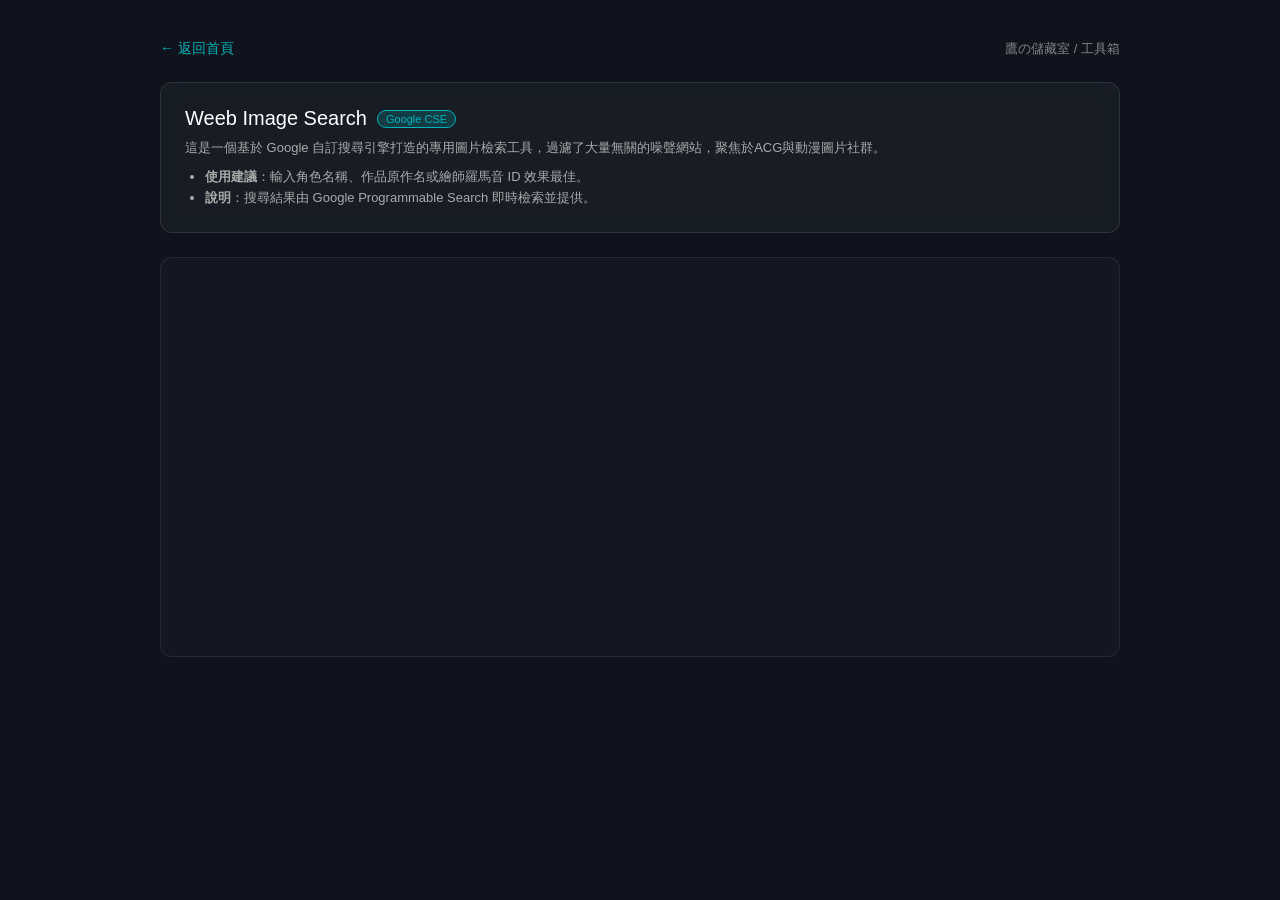
<file: weeb_image_search/index.html>
<!DOCTYPE html>
<html lang="zh-CN">

<head>
    <meta charset="UTF-8">
    <meta http-equiv="X-UA-Compatible" content="IE=edge">
    <meta name="viewport" content="width=device-width, initial-scale=1.0">
    <link rel="icon" type="image/png" href="../assets/favicons/favicon-32x32.png">
    <title>二次元自訂找圖 - 鷹的儲藏室</title>

    <style>
        * {
            box-sizing: border-box;
            margin: 0;
            padding: 0;
        }

        body {
            min-height: 100vh;
            background-color: #121925;
            font-family: -apple-system, BlinkMacSystemFont, "Segoe UI", Roboto, "Microsoft YaHei", sans-serif;
            color: #fff;
            display: flex;
            flex-direction: column;
            align-items: center;
            padding: 40px 20px;
            background-image: url('../assets/img/mask.png');
            background-repeat: repeat;
        }

        .header-nav {
            width: 100%;
            max-width: 960px;
            margin-bottom: 24px;
            display: flex;
            justify-content: space-between;
            align-items: center;
        }

        .back-link {
            color: #00b3ba;
            text-decoration: none;
            font-size: 14px;
            display: inline-flex;
            align-items: center;
            gap: 6px;
            transition: color 0.2s;
        }

        .back-link:hover {
            color: #fff;
        }

        /* 資訊與說明面板 (你要求的 info region) */
        .info-card {
            width: 100%;
            max-width: 960px;
            background: rgba(255, 255, 255, 0.04);
            border: 1px solid rgba(255, 255, 255, 0.1);
            border-radius: 12px;
            padding: 24px;
            backdrop-filter: blur(10px);
            margin-bottom: 24px;
        }

        .tool-title {
            font-size: 20px;
            font-weight: 500;
            margin-bottom: 8px;
            display: flex;
            align-items: center;
            gap: 10px;
        }

        .badge {
            font-size: 11px;
            background: rgba(0, 179, 186, 0.2);
            color: #00b3ba;
            border: 1px solid #00b3ba;
            padding: 2px 8px;
            border-radius: 12px;
        }

        .info-content {
            font-size: 13px;
            color: #aaa;
            line-height: 1.6;
        }

        .info-content ul {
            margin-top: 8px;
            padding-left: 20px;
        }

        /* Google CSE 搜尋容器 */
        .search-container {
            width: 100%;
            max-width: 960px;
            background: rgba(255, 255, 255, 0.02);
            border: 1px solid rgba(255, 255, 255, 0.08);
            border-radius: 12px;
            padding: 20px;
            min-height: 400px;
        }
    </style>

    <!-- Google CSE 官方異步腳本 -->
    <script async src="https://cse.google.com/cse.js?cx=014419604116388674756:hv4qvcrqxbs"></script>
</head>

<body>
    <header class="header-nav">
        <a href="../" class="back-link">&larr; 返回首頁</a>
        <span style="font-size: 13px; color: #858585;">鷹の儲藏室 / 工具箱</span>
    </header>

    <!-- 自訂資訊區域 (Info Region) -->
    <section class="info-card">
        <h1 class="tool-title">
            Weeb Image Search
            <span class="badge">Google CSE</span>
        </h1>
        <div class="info-content">
            <p>這是一個基於 Google 自訂搜尋引擎打造的專用圖片檢索工具，過濾了大量無關的噪聲網站，聚焦於ACG與動漫圖片社群。</p>
            <ul>
                <li><strong>使用建議</strong>：輸入角色名稱、作品原作名或繪師羅馬音 ID 效果最佳。</li>
                <li><strong>說明</strong>：搜尋結果由 Google Programmable Search 即時檢索並提供。</li>
            </ul>
        </div>
    </section>

    <!-- 搜尋框與結果渲染容器 -->
    <main class="search-container">
        <div class="gcse-search"></div>
    </main>
</body>

</html>
</file>
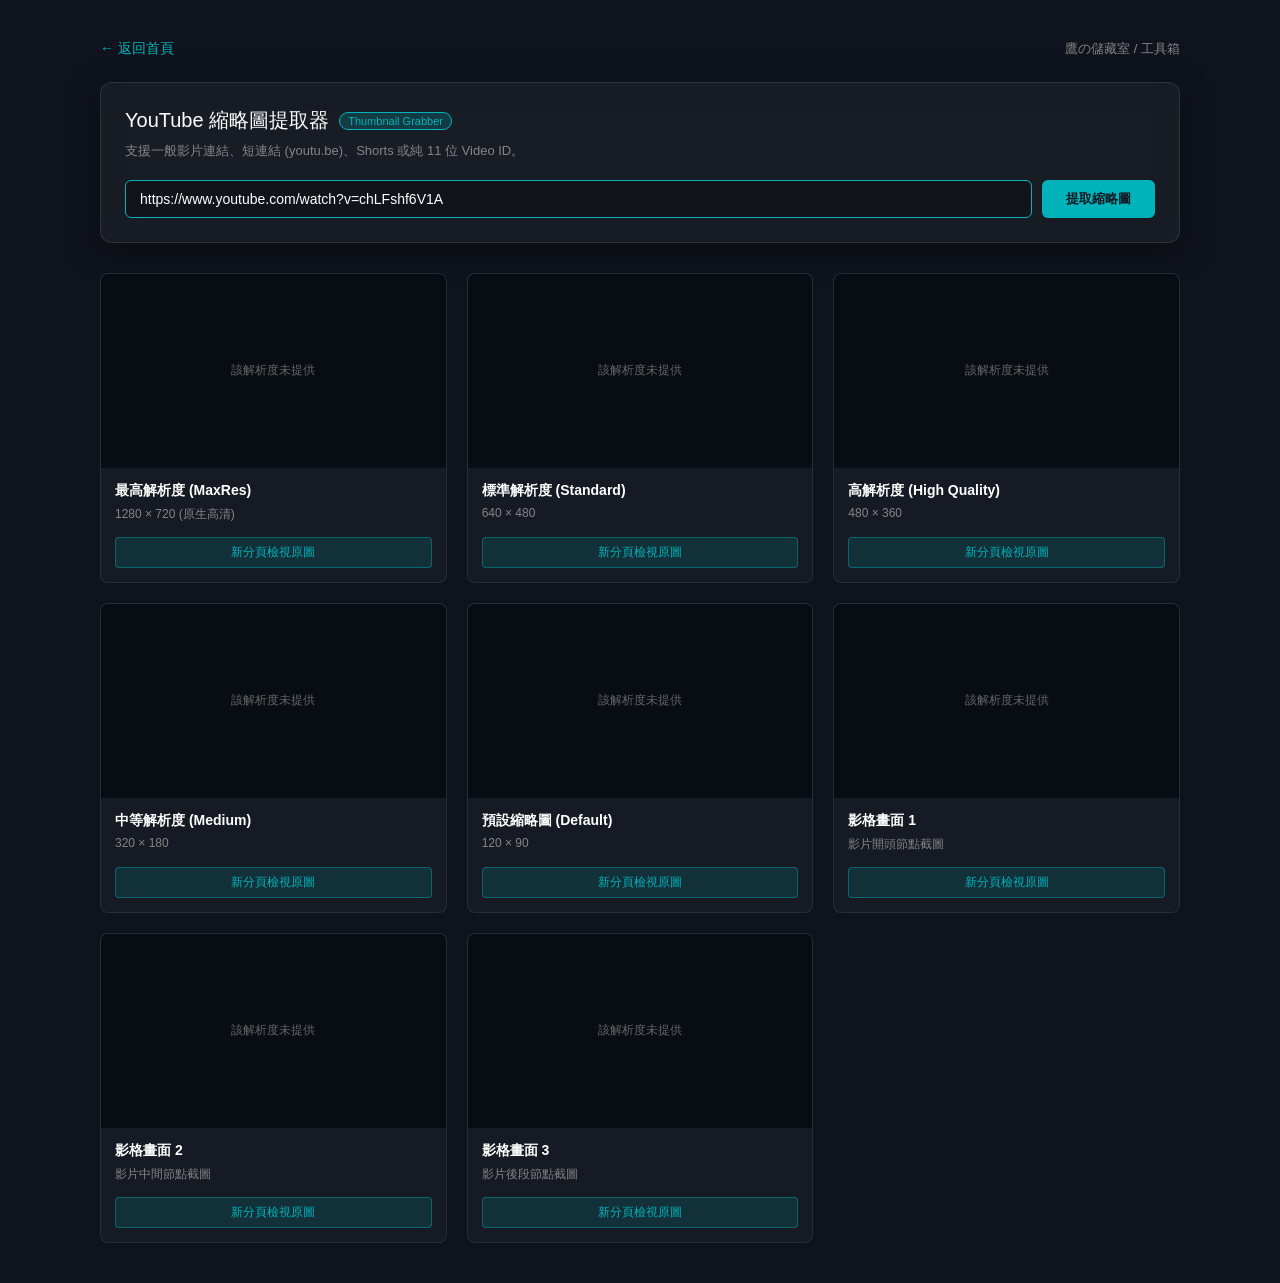
<file: youtube_thumbnail_grabber/index.html>
<!DOCTYPE html>
<html lang="zh-CN">

<head>
    <meta charset="UTF-8">
    <meta http-equiv="X-UA-Compatible" content="IE=edge">
    <meta name="viewport" content="width=device-width, initial-scale=1.0">
    <link rel="icon" type="image/png" href="../assets/favicons/favicon-32x32.png">
    <title>YouTube 縮略圖提取器 - 鷹的儲藏室</title>

    <style>
        * {
            box-sizing: border-box;
            margin: 0;
            padding: 0;
        }

        body {
            min-height: 100vh;
            background-color: #121925;
            font-family: -apple-system, BlinkMacSystemFont, "Segoe UI", Roboto, "Microsoft YaHei", sans-serif;
            color: #fff;
            display: flex;
            flex-direction: column;
            align-items: center;
            padding: 40px 20px;
            background-image: url('../assets/img/mask.png');
            background-repeat: repeat;
        }

        .header-nav {
            width: 100%;
            max-width: 1080px;
            margin-bottom: 24px;
            display: flex;
            justify-content: space-between;
            align-items: center;
        }

        .back-link {
            color: #00b3ba;
            text-decoration: none;
            font-size: 14px;
            display: inline-flex;
            align-items: center;
            gap: 6px;
            transition: color 0.2s;
        }

        .back-link:hover {
            color: #fff;
        }

        .tool-card {
            width: 100%;
            max-width: 1080px;
            background: rgba(255, 255, 255, 0.04);
            border: 1px solid rgba(255, 255, 255, 0.1);
            border-radius: 12px;
            padding: 24px;
            backdrop-filter: blur(10px);
            box-shadow: 0 8px 32px rgba(0, 0, 0, 0.4);
            margin-bottom: 30px;
        }

        .tool-title {
            font-size: 20px;
            font-weight: 500;
            margin-bottom: 8px;
            display: flex;
            align-items: center;
            gap: 10px;
        }

        .badge {
            font-size: 11px;
            background: rgba(0, 179, 186, 0.2);
            color: #00b3ba;
            border: 1px solid #00b3ba;
            padding: 2px 8px;
            border-radius: 12px;
        }

        .tool-tip {
            font-size: 13px;
            color: #858585;
            margin-bottom: 20px;
        }

        .control-group {
            display: flex;
            gap: 10px;
        }

        .url-input {
            flex: 1;
            background: rgba(0, 0, 0, 0.3);
            border: 1px solid rgba(255, 255, 255, 0.15);
            border-radius: 6px;
            padding: 10px 14px;
            color: #fff;
            font-size: 14px;
            outline: none;
            transition: border-color 0.2s;
        }

        .url-input:focus {
            border-color: #00b3ba;
        }

        .extract-btn {
            background: #00b3ba;
            color: #121925;
            font-weight: 600;
            border: none;
            border-radius: 6px;
            padding: 0 24px;
            cursor: pointer;
            transition: background 0.2s, transform 0.1s;
        }

        .extract-btn:hover {
            background: #00d2da;
        }

        .extract-btn:active {
            transform: scale(0.98);
        }

        .error-msg {
            color: #ff5555;
            font-size: 13px;
            margin-top: 10px;
            display: none;
        }

        /* 縮略圖網格列表 */
        .results-container {
            width: 100%;
            max-width: 1080px;
            display: grid;
            grid-template-columns: repeat(auto-fill, minmax(320px, 1fr));
            gap: 20px;
        }

        .thumb-card {
            background: rgba(255, 255, 255, 0.03);
            border: 1px solid rgba(255, 255, 255, 0.08);
            border-radius: 8px;
            overflow: hidden;
            display: flex;
            flex-direction: column;
            transition: transform 0.2s, border-color 0.2s;
        }

        .thumb-card:hover {
            transform: translateY(-3px);
            border-color: rgba(0, 179, 186, 0.4);
        }

        .thumb-preview-box {
            width: 100%;
            aspect-ratio: 16 / 9;
            background: #080c13;
            position: relative;
            display: flex;
            align-items: center;
            justify-content: center;
        }

        .thumb-img {
            width: 100%;
            height: 100%;
            object-fit: contain;
            display: block;
        }

        .thumb-info {
            padding: 14px;
            display: flex;
            flex-direction: column;
            gap: 6px;
            flex: 1;
        }

        .thumb-name {
            font-size: 14px;
            font-weight: 600;
            color: #fff;
        }

        .thumb-desc {
            font-size: 12px;
            color: #858585;
            margin-bottom: 8px;
        }

        .thumb-actions {
            margin-top: auto;
            display: flex;
            gap: 10px;
        }

        .action-link {
            flex: 1;
            text-align: center;
            background: rgba(0, 179, 186, 0.15);
            color: #00b3ba;
            border: 1px solid rgba(0, 179, 186, 0.4);
            padding: 6px 0;
            border-radius: 4px;
            text-decoration: none;
            font-size: 12px;
            transition: all 0.2s;
        }

        .action-link:hover {
            background: #00b3ba;
            color: #121925;
            font-weight: 600;
        }
    </style>
</head>

<body>
    <header class="header-nav">
        <a href="../" class="back-link">&larr; 返回首頁</a>
        <span style="font-size: 13px; color: #858585;">鷹の儲藏室 / 工具箱</span>
    </header>

    <main class="tool-card">
        <h1 class="tool-title">
            YouTube 縮略圖提取器
            <span class="badge">Thumbnail Grabber</span>
        </h1>
        <p class="tool-tip">支援一般影片連結、短連結 (youtu.be)、Shorts 或純 11 位 Video ID。</p>

        <div class="control-group">
            <input type="text" id="url-input" class="url-input" 
                   placeholder="例如：https://www.youtube.com/watch?v=chLFshf6V1A" autofocus>
            <button id="extract-btn" class="extract-btn">提取縮略圖</button>
        </div>
        <div id="error-msg" class="error-msg">請輸入有效的 YouTube 影片連結或 11 位 Video ID！</div>
    </main>

    <!-- 就地動態網格容器，不再搞弱智的全螢幕 Modal -->
    <section id="results-grid" class="results-container"></section>

    <script>
        document.addEventListener('DOMContentLoaded', () => {
            const urlInput = document.getElementById('url-input');
            const extractBtn = document.getElementById('extract-btn');
            const errorMsg = document.getElementById('error-msg');
            const resultsGrid = document.getElementById('results-grid');

            // 結構化規格陣列：消除手動拼接字符串
            const THUMB_SPECS = [
                { title: "最高解析度 (MaxRes)", file: "maxresdefault.jpg", desc: "1280 × 720 (原生高清)" },
                { title: "標準解析度 (Standard)", file: "sddefault.jpg", desc: "640 × 480" },
                { title: "高解析度 (High Quality)", file: "hqdefault.jpg", desc: "480 × 360" },
                { title: "中等解析度 (Medium)", file: "mqdefault.jpg", desc: "320 × 180" },
                { title: "預設縮略圖 (Default)", file: "default.jpg", desc: "120 × 90" },
                { title: "影格畫面 1", file: "hq1.jpg", desc: "影片開頭節點截圖" },
                { title: "影格畫面 2", file: "hq2.jpg", desc: "影片中間節點截圖" },
                { title: "影格畫面 3", file: "hq3.jpg", desc: "影片後段節點截圖" }
            ];

            // 一次性正則提取，相容多種格式
            function extractVideoID(inputVal) {
                const trimmed = inputVal.trim();
                if (/^[\w-]{11}\$/.test(trimmed)) {
                    return trimmed;
                }
                const match = trimmed.match(/(?:youtu\.be\/|youtube\.com\/(?:embed\/|v\/|watch\?v=|shorts\/)|[\?&]v=)([\w-]{11})/);
                return match ? match[1] : null;
            }

            function renderThumbnails(videoId) {
                resultsGrid.innerHTML = '';
                
                THUMB_SPECS.forEach(spec => {
                    const imgUrl = `https://img.youtube.com/vi/${videoId}/${spec.file}`;
                    
                    const card = document.createElement('div');
                    card.className = 'thumb-card';
                    card.innerHTML = `
                        <div class="thumb-preview-box">
                            <img src="${imgUrl}" alt="${spec.title}" class="thumb-img" loading="lazy"
                                 onerror="this.parentElement.innerHTML='<span style=\\'font-size:12px;color:#666\\'>該解析度未提供</span>'">
                        </div>
                        <div class="thumb-info">
                            <span class="thumb-name">${spec.title}</span>
                            <span class="thumb-desc">${spec.desc}</span>
                            <div class="thumb-actions">
                                <a href="${imgUrl}" target="_blank" class="action-link">新分頁檢視原圖</a>
                            </div>
                        </div>
                    `;
                    resultsGrid.appendChild(card);
                });
            }

            function handleExtract() {
                const videoId = extractVideoID(urlInput.value);
                if (!videoId) {
                    errorMsg.style.display = 'block';
                    resultsGrid.innerHTML = '';
                    return;
                }
                errorMsg.style.display = 'none';
                renderThumbnails(videoId);
            }

            extractBtn.addEventListener('click', handleExtract);
            urlInput.addEventListener('keydown', (e) => {
                if (e.key === 'Enter') handleExtract();
            });

            // 預載示例
            urlInput.value = "https://www.youtube.com/watch?v=chLFshf6V1A";
            handleExtract();
        });
    </script>
</body>

</html>
</file>
